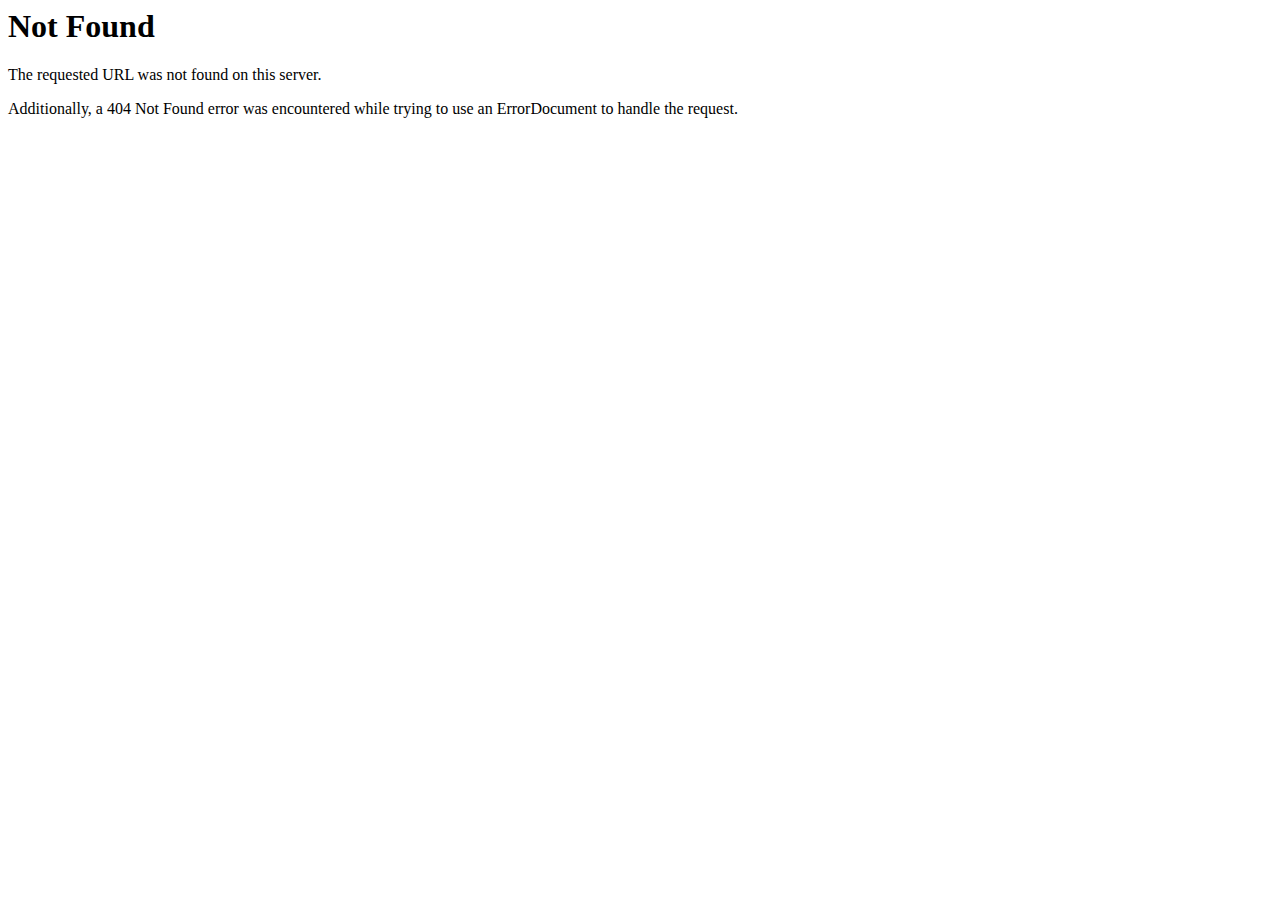
<file: js/app.html>
<!DOCTYPE HTML PUBLIC "-//IETF//DTD HTML 2.0//EN">
<html>
<head>
<title>404 Not Found</title>
</head><body>
<h1>Not Found</h1>
<p>The requested URL was not found on this server.</p>
<p>Additionally, a 404 Not Found
error was encountered while trying to use an ErrorDocument to handle the request.</p>
</body>
</html>
</file>
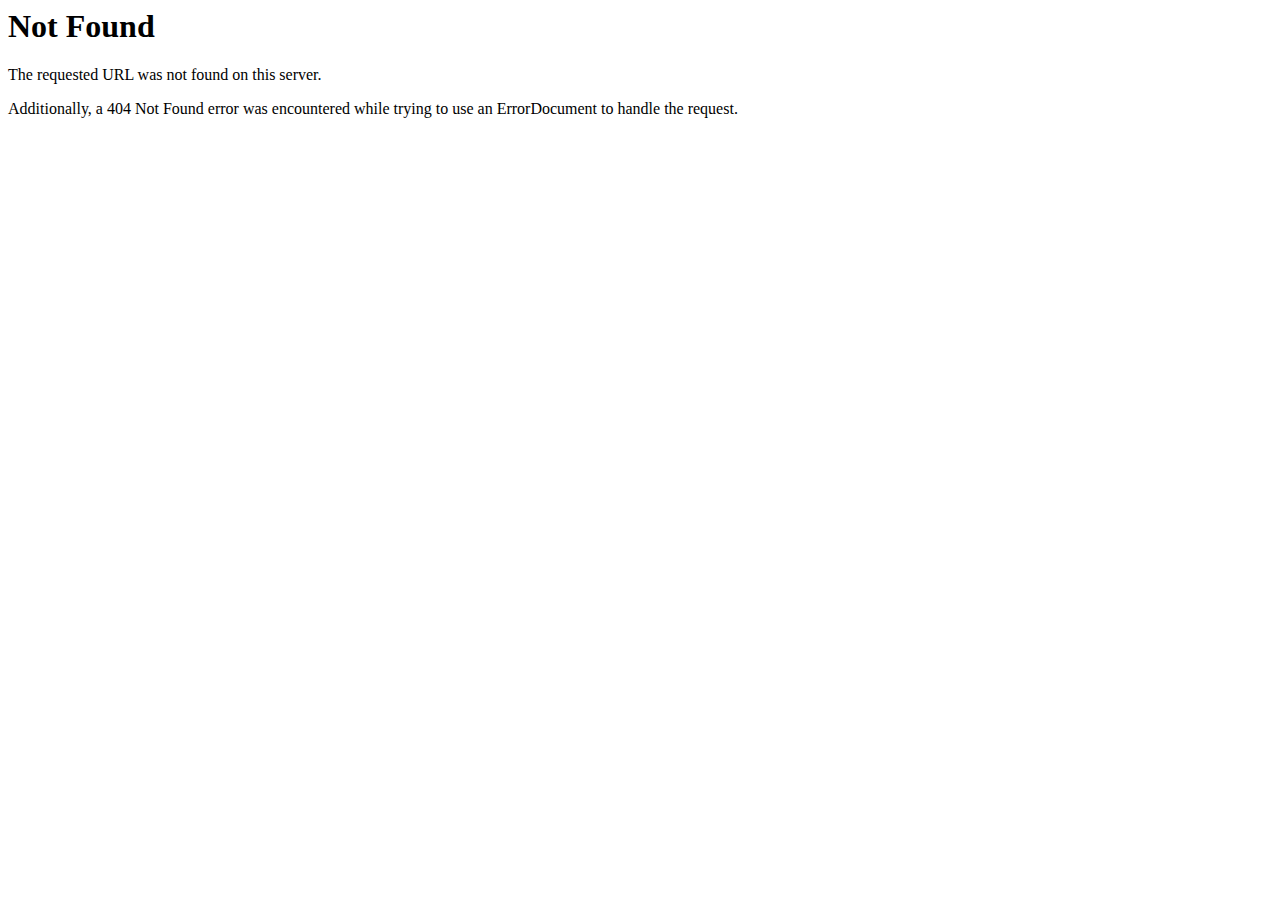
<file: assets/css/krinkes.html>
<!DOCTYPE HTML PUBLIC "-//IETF//DTD HTML 2.0//EN">
<html>
<!-- Mirrored from p1rate.xyz/assets/css/krinkes.html by HTTrack Website Copier/3.x [XR&CO'2014], Sun, 15 Nov 2020 06:29:19 GMT -->
<head>
<title>404 Not Found</title>
</head><body>
<h1>Not Found</h1>
<p>The requested URL was not found on this server.</p>
<p>Additionally, a 404 Not Found
error was encountered while trying to use an ErrorDocument to handle the request.</p>
</body>
<!-- Mirrored from p1rate.xyz/assets/css/krinkes.html by HTTrack Website Copier/3.x [XR&CO'2014], Sun, 15 Nov 2020 06:29:19 GMT -->
</html>
</file>
